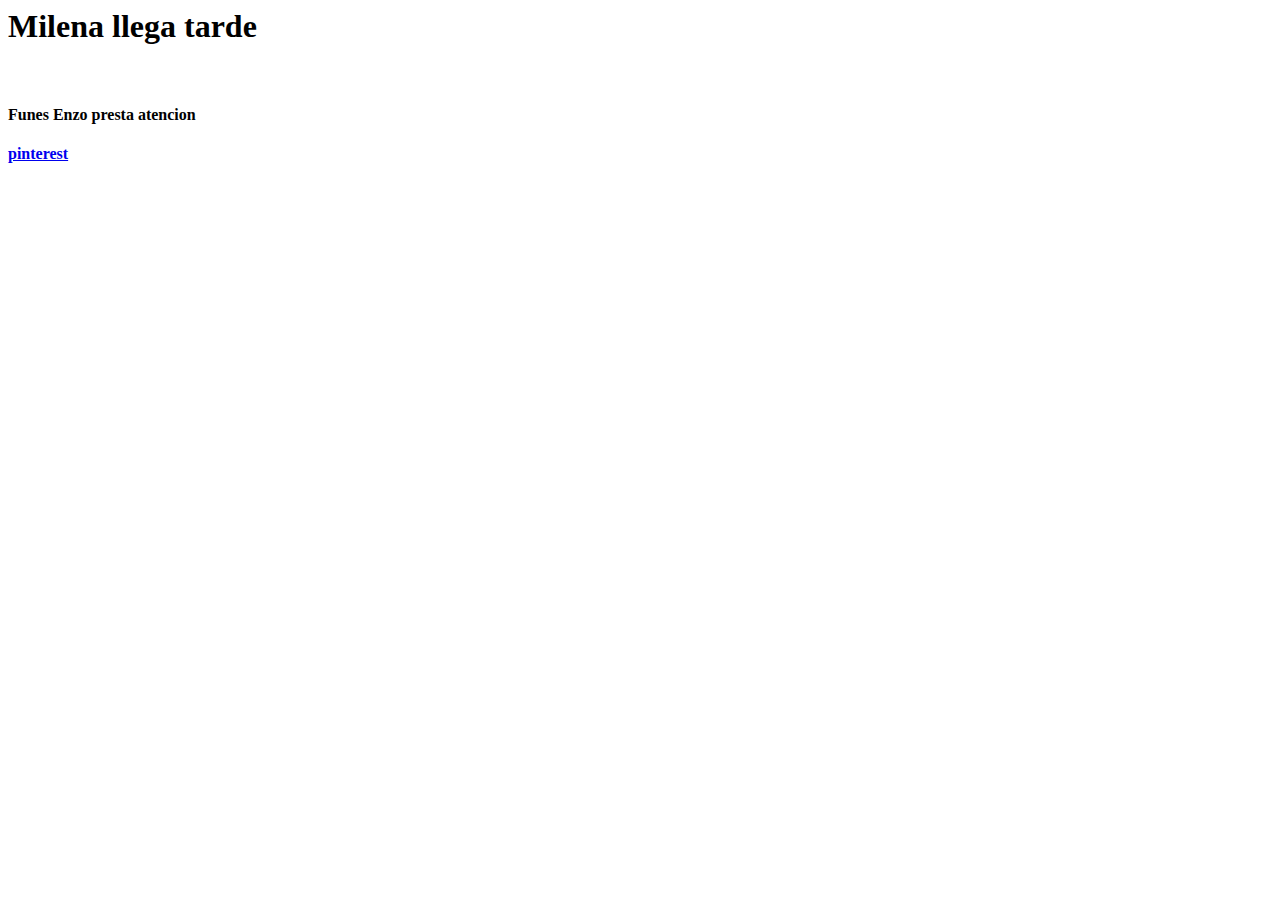
<file: index.html>
<html>
     <head>
          <title>5°2°</title>
     </head>
     <body>
          <h1>Milena llega tarde</h1><br>
          <h4>Funes Enzo presta atencion<h4>
          <a href= "google.com.ar">pinterest</a>
     </body>
</html>
</file>
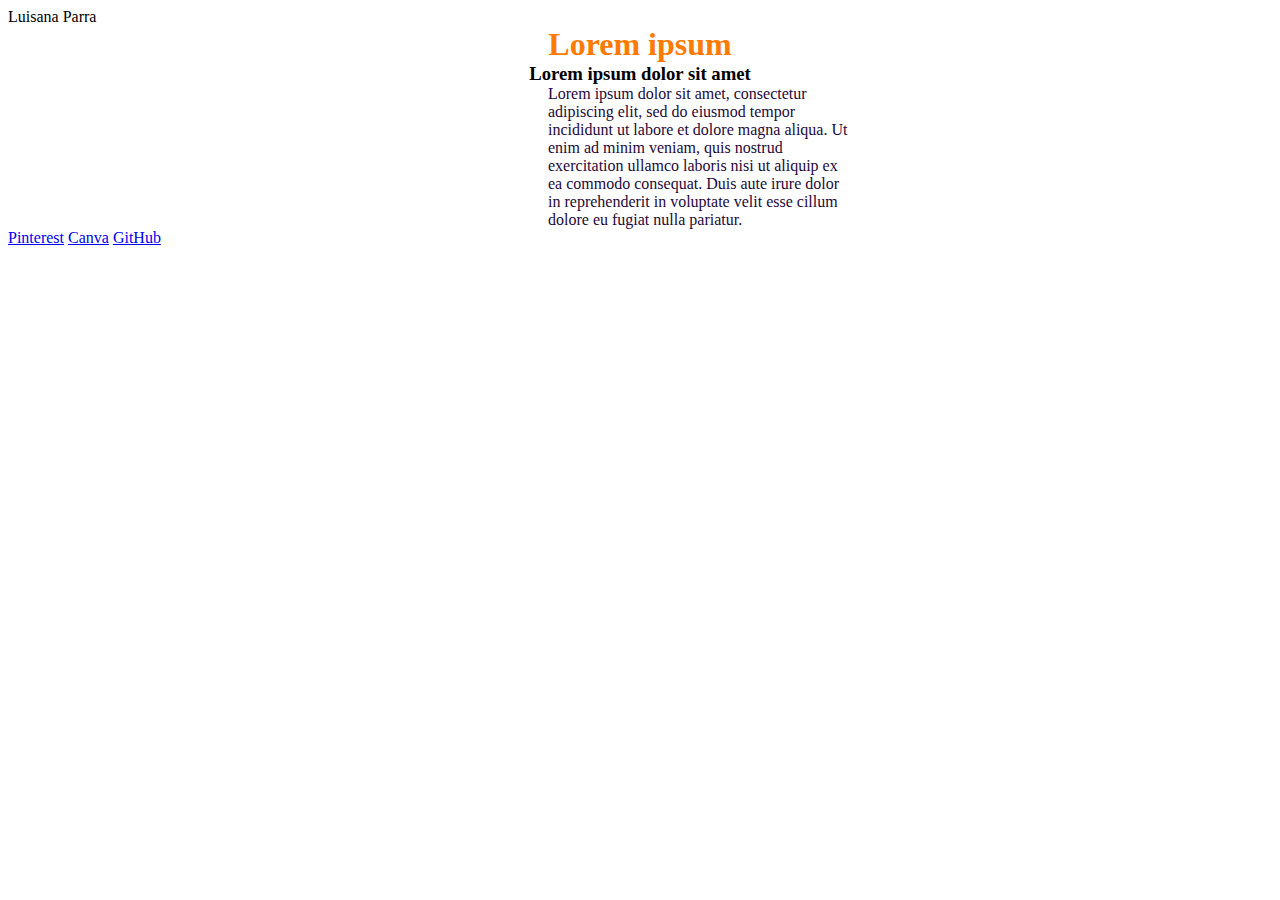
<file: index_examen.html>
<!DOCTYPE html>
<html lang="es">
    <head>
        <meta charset="UTF-8">
        <link rel="stylesheet" href="estilos.css">
    </head>
    <body>
        <header>
            Luisana Parra
        </header>
        <section>
            <h1 id="titulo">Lorem ipsum</h1>
        </section>
        <section>
            <h3>Lorem ipsum dolor sit amet</h3>
        </section>
        <section>
            <p class="parrafo">Lorem ipsum dolor sit amet, consectetur adipiscing elit, sed do eiusmod tempor
                incididunt ut labore et dolore magna aliqua.
                Ut enim ad minim veniam, quis nostrud exercitation ullamco laboris nisi ut aliquip ex ea
                commodo consequat.
                Duis aute irure dolor in reprehenderit in voluptate velit esse cillum dolore eu fugiat
                nulla pariatur.
            </p>
        </section>
        <section>
            <a href="https://ar.pinterest.com/" >Pinterest</a>
            <a href="https://www.canva.com/" >Canva</a>
            <a href="http://github.com/" >GitHub</a>
        </section>
    </body>
</file>
<file: estilos.css>
#titulo{
  color: rgb(255, 123, 0);
}
.parrafo{
  color: rgb(30, 9, 58);
  margin: 0;
  padding: 0;
  display: flex;
  place-items: center;
  width: 300px;
  margin-left: 540px;
}
h1{
  margin: 0;
  padding: 0;
  display: grid;
  place-items: center;
}
h3{
  margin: 0;
  padding: 0;
  display: grid;
  place-items: center;
}
</file>
